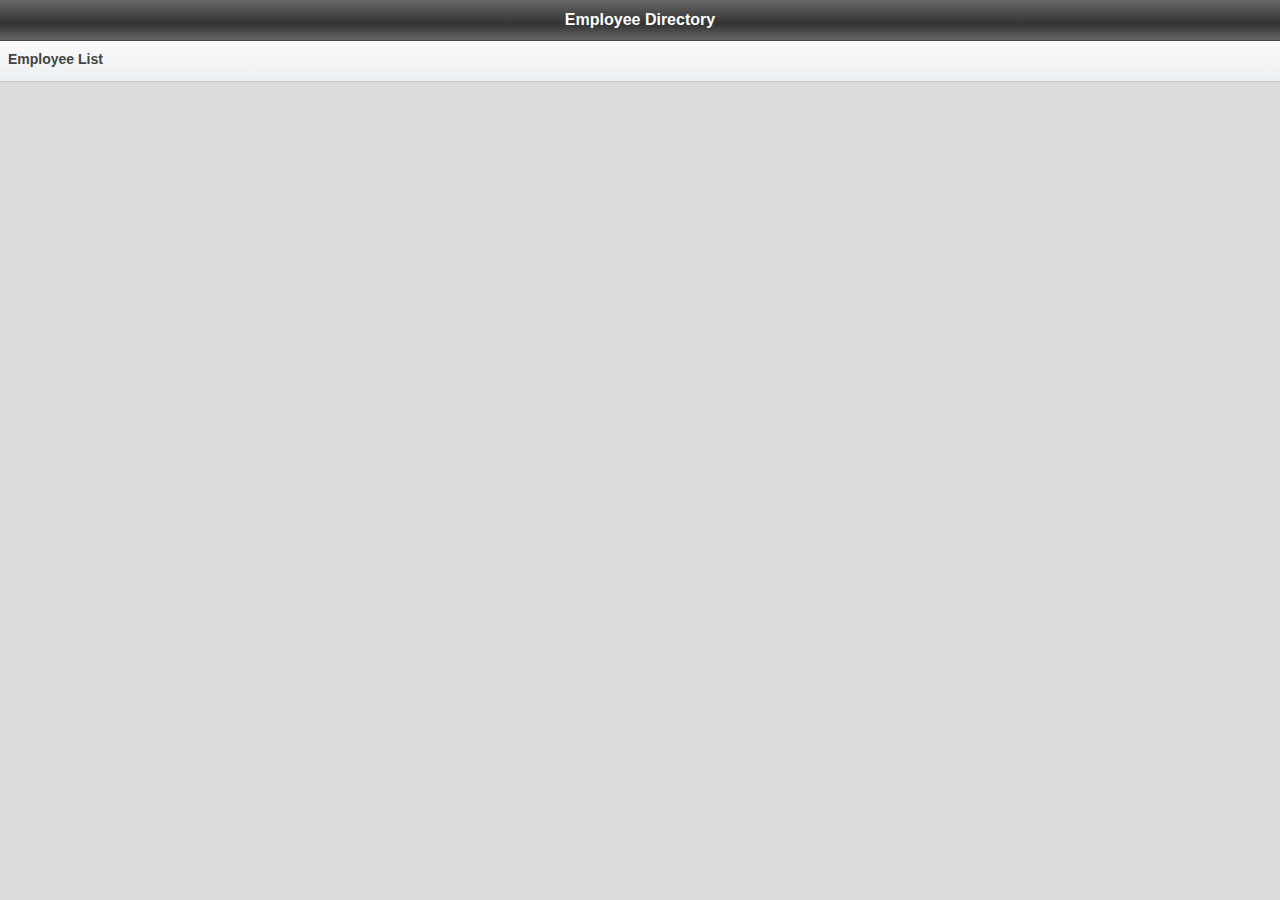
<file: EmployeeDirectory/assets/www/index.html>
<!DOCTYPE HTML>
<html>
    <head>
        <title>Employee Directory</title>
        <meta name="viewport" content="width=device-width,initial-scale=1"/>
        <link rel="stylesheet" href="css/styles.css" />
    </head>

    <body>
        
	<div id="header" class="header">
		<h1>Employee Directory</h1>
	</div>
	<div id="header2">
		<h2>Employee List</h2>
	</div>
	
	<div id="wrapper">
		<ul id="employeeList" class="icon-list"></ul>
	</div>

	<div id="busy"/>Loading...</div>

	<script src="js/phonegap.js"></script>
    <script src="js/jquery.js"></script>
    <script src="js/iscroll.js"></script>
    <script src="js/employeelist.js"></script>

	<script>
		onDeviceReady();
	</script>
    </body>

</html>
</file>
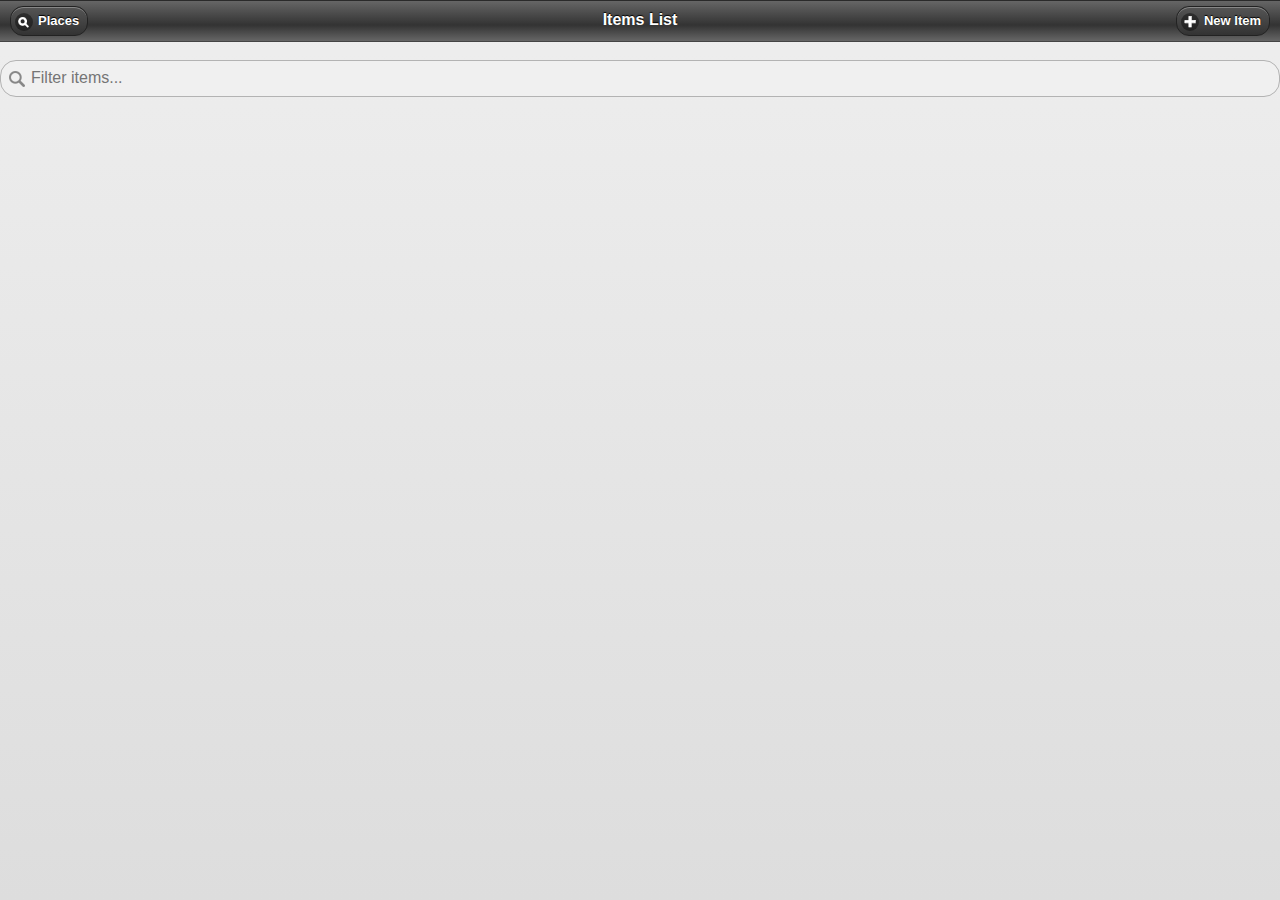
<file: StuffFinder/assets/www/index.html>
<!DOCTYPE HTML>
<html>
    <head>
        <title>Places Directory</title>
        <meta name="viewport" content="width=device-width,initial-scale=1"/>
        
        <link rel="stylesheet" href="libs/jquery.mobile.css" />
        <link rel="stylesheet" href="css/styles.css" />

        <script src="libs/phonegap.js"></script>
        <script src="libs/jquery.js"></script>
        <script src="libs/jquery.mobile.js"></script>
        <script src="libs/iscroll.js"></script>
       
        
    </head>

    <body>

    <div id="busy"/>Loading...</div>

     <!--Page  Items Overview-->
    <div data-role="page" id="items">
            <div data-role="header" id="header" class="header" data-position="fixed">
                <h1>Items List</h1>
                <a href="#places" data-icon="search">Places</a>
                <a href="#newitem" data-icon="plus">New Item</a>

            </div>

            <div id="wrapper" data-role="content">
                <ul data-role="listview" data-inset="true" data-filter="true" id="itemList" class="icon-list"></ul>    
            </div>
    </div>

    <script src="js/init.js"></script>
    <script src="js/itemoverview.js"></script>
    <script src="js/placeoverview.js"></script>


    <!-- Page New Item-->
        <div data-role="page" id="newitem" >
            <div data-role="header">
                <a data-rel="back" data-icon="back">Back</a>
                <h1>New Item</h1>
            </div>

            <div data-role="content">
                <div data-role="fieldcontain" >
                    <label for="name">Name:</label>
                    <input type="text" name="name" id="item-name" class="new_item" value="" />
                </div>
                <div data-role="fieldcontain" >
                    <label for="category">Category:</label>
                    <input type="text" name="category" id="item-category" class="new_item" value="" />
                </div>
                <div data-role="fieldcontain" >
                    <label for="description">Description:</label>
                    <textarea name="description" id="item-description" class="new_item" value=""></textarea>
                </div>
                <div data-role="fieldcontain" >
                <label for="place">Place:</label>
                <ul data-role="listview" name="place" id="item-place" class="new_item" data-inset="true" data-filter="true" value="">
                   
                </ul>
                </div>
                <fieldset class="ui-grid-a">
                    <div class="ui-block-a"><button type="submit" data-theme="c">Cancel</button></div>
                    <div class="ui-block-b"><button type="submit" data-theme="b" onclick="addElement()">Submit</button></div>     
                </fieldset>
                
            </div>
    </div>

    <!--Page Place Overview-->
    <div data-role="page" id="places">
            <div data-role="header" id="header" class="header" data-position="fixed">
                <h1>Places List</h1>
                <a href="#items" data-icon="grid">Items</a>
                <a href="#newplace" data-icon="plus">New Place</a>
            </div>

            <div id="wrapper" data-role="content">
                <ul data-role="listview" data-inset="true" data-filter="true" id="placeList" class="icon-list"></ul>
            </div>
    </div>
   

    
    
    <!--Page New Place -->
    <div data-role="page" id="newplace">
            <div data-role="header">
                <a data-rel="back" data-icon="back">Back</a>
                <h1>New Place</h1>
            </div>

            <div data-role="content">
                <div data-role="fieldcontain" >
                    <label for="name">Name:</label>
                    <input type="text" name="name" id="place-name" class="new_place" value="" />
                </div>
                <div data-role="fieldcontain" >
                    <label for="description">Description:</label>
                    <textarea name="description" id="place-description" class="new_place" value=""></textarea>
                </div>
                <fieldset class="ui-grid-a">
                    <div class="ui-block-a"><button type="submit" data-theme="c" data-rel="back">Cancel</button></div>
                    <div class="ui-block-b"><button type="submit" data-theme="b" onclick="addElement()">Submit</button></div>     
                </fieldset>
                
            </div>
    </div>

    <script>
        showElements();
    </script>

    <!-- Delete dialog -->
    <div data-role="page">
    <div data-role="popup" id="popupDialog" data-overlay-theme="a" data-theme="c" style="max-width:400px;" class="ui-corner-all ui-popup ui-body-c ui-overlay-shadow" aria-disabled="false" data-disabled="false" data-shadow="true" data-corners="true" data-transition="none" data-position-to="origin">
            <div data-role="header" data-theme="a" class="ui-corner-top ui-header ui-bar-a" role="banner">
                <h1 class="ui-title" role="heading" aria-level="1">Delete Page?</h1>
            </div>
            <div data-role="content" data-theme="d" class="ui-corner-bottom ui-content ui-body-d" role="main">
                <h3 class="ui-title">Are you sure you want to delete this page?</h3>
                <p>This action cannot be undone.</p>
                <a href="#" data-role="button" data-inline="true" data-rel="back" data-theme="c" data-corners="true" data-shadow="true" data-iconshadow="true" data-wrapperels="span" class="ui-btn ui-shadow ui-btn-corner-all ui-btn-inline ui-btn-up-c"><span class="ui-btn-inner ui-btn-corner-all"><span class="ui-btn-text">Cancel</span></span></a>    
                <a href="#" data-role="button" data-inline="true" data-rel="back" data-transition="flow" data-theme="b" data-corners="true" data-shadow="true" data-iconshadow="true" data-wrapperels="span" class="ui-btn ui-btn-up-b ui-shadow ui-btn-corner-all ui-btn-inline"><span class="ui-btn-inner ui-btn-corner-all"><span class="ui-btn-text">Delete</span></span></a>  
            </div>
    </div>
    </div>



    


    </body>

</html>
</file>
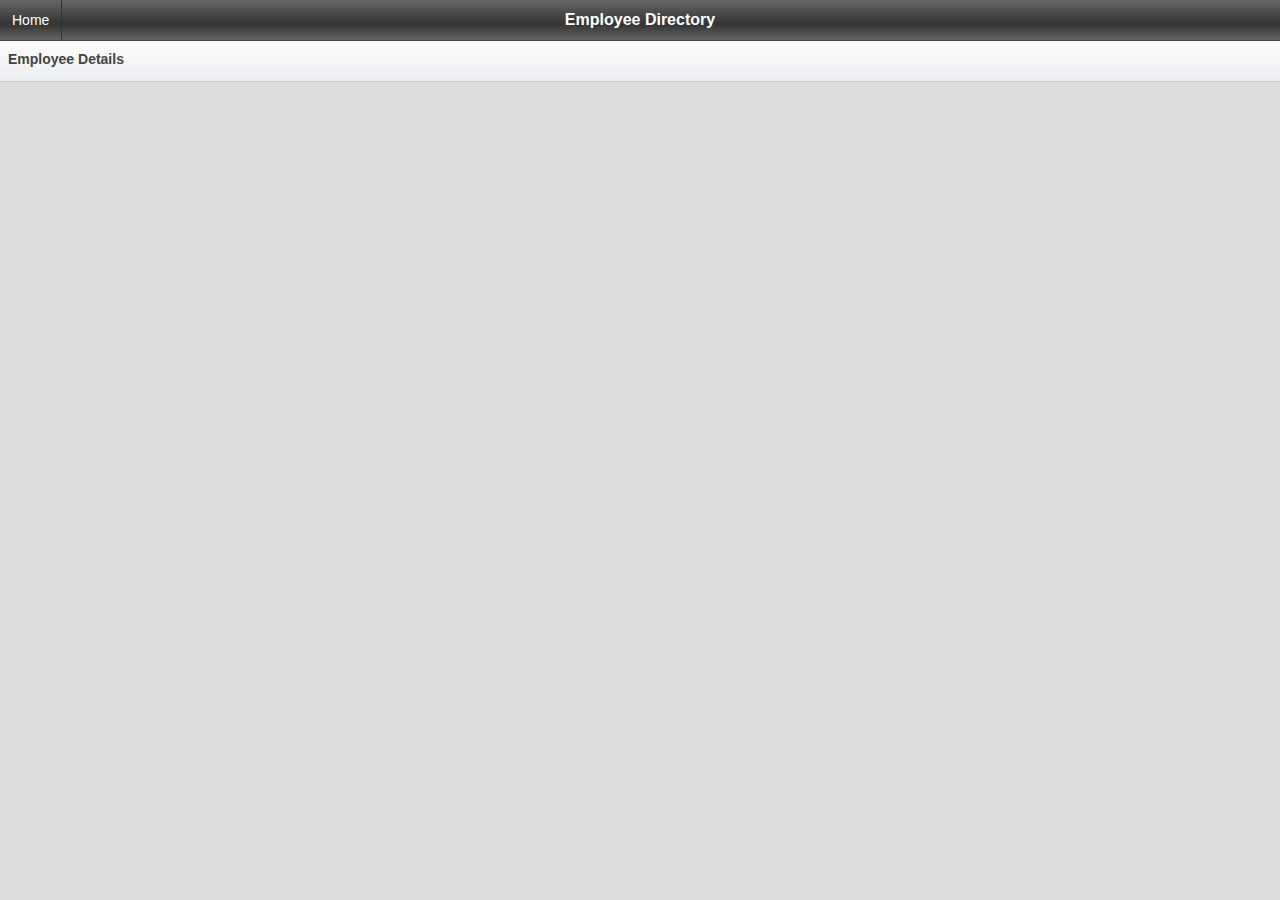
<file: EmployeeDirectory/assets/www/employeedetails.html>
<!DOCTYPE HTML>
<html>
    <head>
        <title>Employee Directory</title>
        <meta name="viewport" content="width=device-width,initial-scale=1"/>
        <link rel="stylesheet" href="css/styles.css" />
    </head>
    
    <body>
        
	<div id="header" class="header">
		<a href="index.html" class="nav">Home</a>
		<h1>Employee Directory</h1>
	</div>
	<div id="header2">
		<h2>Employee Details</h2>
	</div>
	
	<div id="wrapper">
	  	<div>
	  		<div id="employeeDetails">
 		  		<img id="employeePic"/>
	       		<h3 id="fullName"></h3>
	       		<p id="employeeTitle"></p>
	       		<p id="city"></p>
	  		</div> 
	    	<ul id="actionList"></ul>
	  	</div>
	</div>

	<div id="busy"/>Loading...</div>

	<script src="js/phonegap.js"></script>
	<script src="js/jquery.js"></script>
    <script src="js/iscroll.js"></script>
    <script src="js/employeedetails.js"></script>
	<script>
		onDeviceReady();
	</script>
    </body>

</html>
</file>
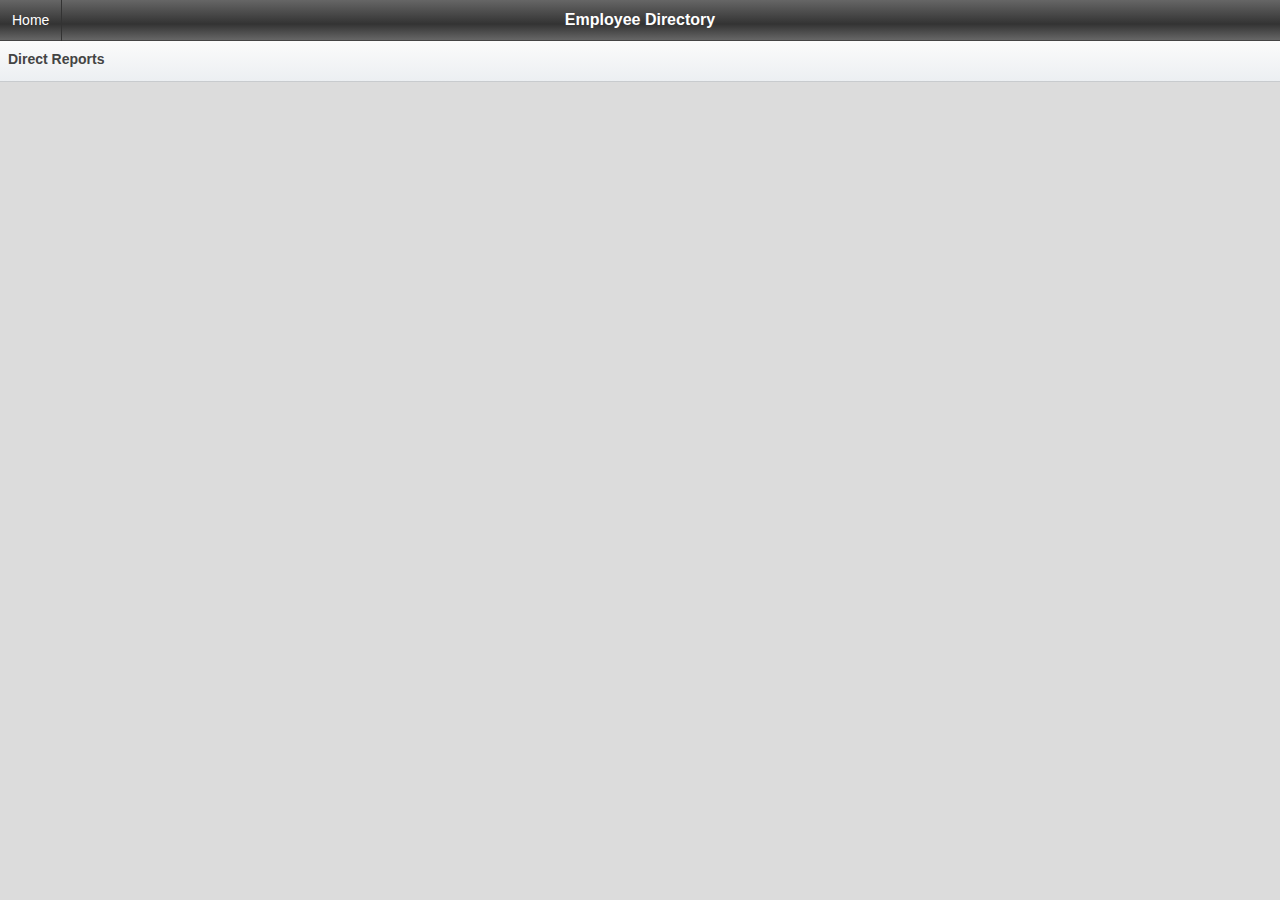
<file: EmployeeDirectory/assets/www/reportlist.html>
<!DOCTYPE HTML>
<html>
    <head>
        <title>Employee Directory</title>
        <meta name="viewport" content="width=device-width,initial-scale=1"/>
        <link rel="stylesheet" href="css/styles.css" />
    </head>
    
    <body>
        
	<div id="header" class="header">
		<a href="index.html" class="nav">Home</a>
		<h1>Employee Directory</h1>
	</div>
	<div id="header2">
		<h2>Direct Reports</h2>
	</div>
	
	
	<div id="wrapper">
		<ul id="reportList" class="icon-list"></ul>
	</div>

	<div id="busy"/>Loading...</div>

	<script src="js/phonegap.js"></script>
    <script src="js/jquery.js"></script>
    <script src="js/iscroll.js"></script>
    <script src="js/reportlist.js"></script>
<script>
		onDeviceReady();
	</script>
    </body>

</html>
</file>
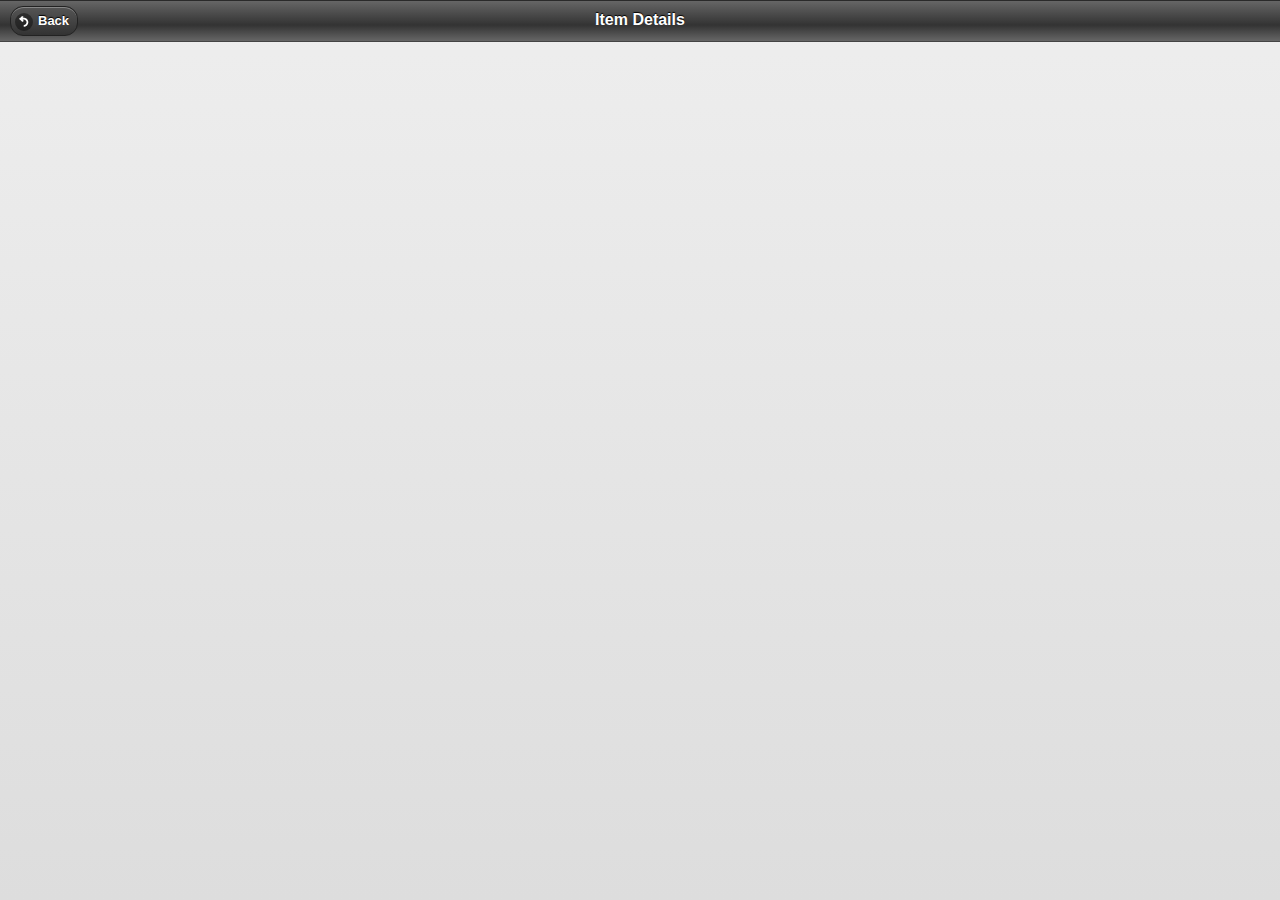
<file: StuffFinder/assets/www/itemdetails.html>
<!DOCTYPE HTML>
<html>
    <head>
        <title>Item Directory</title>
        <meta name="viewport" content="width=device-width,initial-scale=1"/>
        <link rel="stylesheet" href="libs/jquery.mobile.css" />
        <link rel="stylesheet" href="css/styles.css" />
         <script src="libs/phonegap.js"></script>
        <script src="libs/jquery.js"></script>
        <script src="libs/jquery.mobile.js"></script>
        <script src="libs/iscroll.js"></script>
    </head>
    
    <body>
        
    <div data-role="page">   
	 <div data-role="header" id="header" class="header" data-position="fixed">
		<h1>Item Details</h1>
		<a data-rel="back" data-icon="back">Back</a>
		
	</div>

	<div id="wrapper" data-role="content">
 		  		
			<div id="itemDetails">
 		  		<img id="itemPic"/>
	       		<h3 id="itemName"></h3>
	       		<p id="itemCategory"></p>
	       		<p id="itemDescription"></p>
	       		<p id="itemPlace"></p>
	       	</div>
	</div>
	</div>

	<div id="busy"/>Loading...</div>

	<script src="js/init.js"></script>
    <script src="js/itemoverview.js"></script>
	<script>
		showElement();
	</script>
    </body>

</html>
</file>
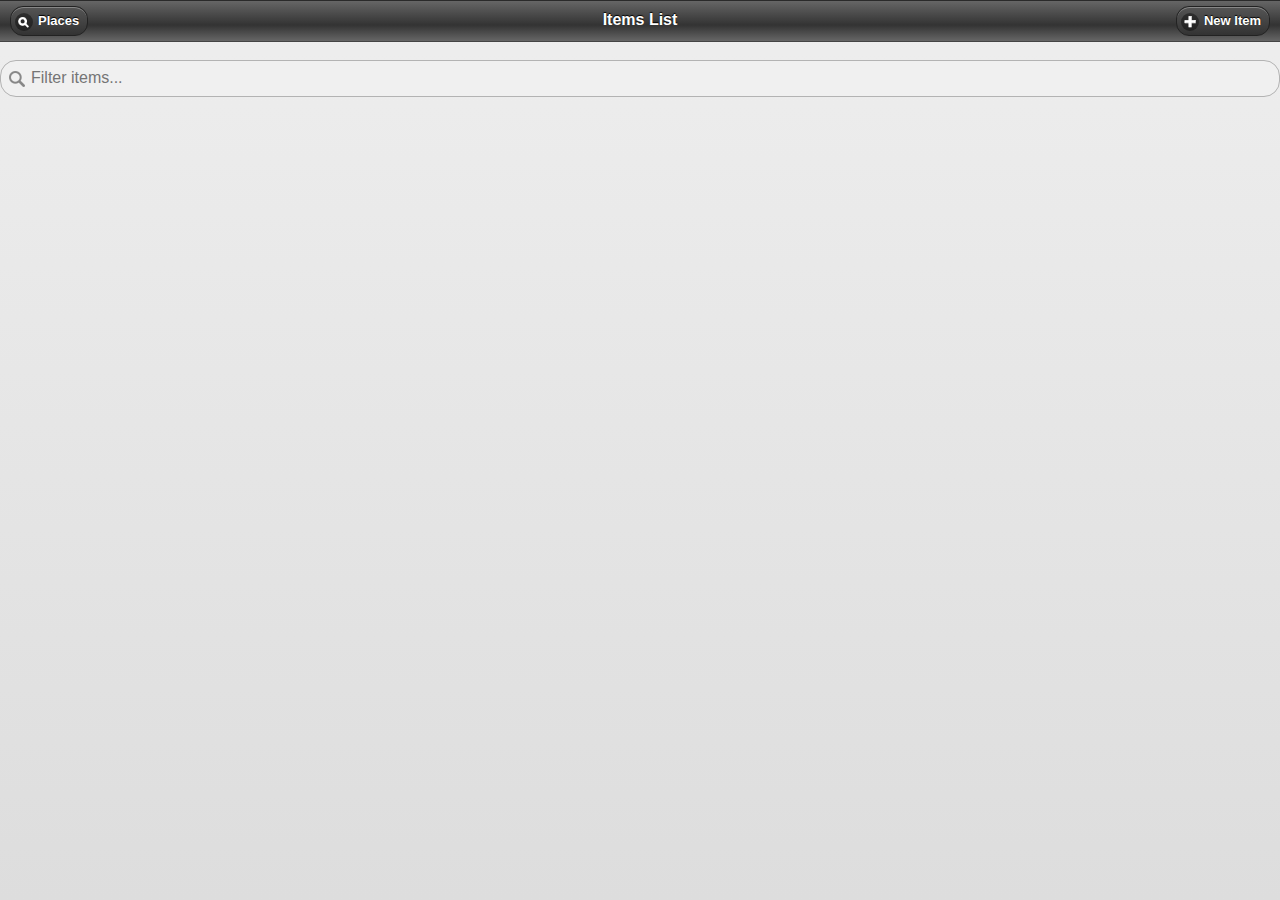
<file: StuffFinder/assets/www/items.html>
<!DOCTYPE HTML>
<html>
    <head>
        <title>Places Directory</title>
        <meta name="viewport" content="width=device-width,initial-scale=1"/>
        
        <link rel="stylesheet" href="libs/jquery.mobile.css" />
        <link rel="stylesheet" href="css/styles.css" />

        <script src="libs/phonegap.js"></script>
        <script src="libs/jquery.js"></script>
        <script src="libs/jquery.mobile.js"></script>
        <script src="libs/iscroll.js"></script>
       
        
    </head>

    <body>

    <div id="busy"/>Loading...</div>

     <!--Page  Items Overview-->
    <div data-role="page" id="items">
            <div data-role="header" id="header" class="header" data-position="fixed">
                <h1>Items List</h1>
                <a href="places.html" rel="external" data-icon="search">Places</a>
                <a href="#newitem" data-icon="plus">New Item</a>

            </div>

            <div id="wrapper" data-role="content">
                <ul data-role="listview" data-inset="true" data-filter="true" id="itemList" class="icon-list"></ul>    
            </div>
    </div>

    <script src="js/init.js"></script>
    <script src="js/itemoverview.js"></script>


    <!-- Page New Item-->
        <div data-role="page" id="newitem" >
            <div data-role="header">
                <a data-rel="back" data-icon="back">Back</a>
                <h1>New Item</h1>
            </div>

            <div data-role="content">
                <div data-role="fieldcontain" >
                    <label for="name">Name:</label>
                    <input type="text" name="name" id="item-name" class="new_item" value="" />
                </div>
                <div data-role="fieldcontain" >
                    <label for="category">Category:</label>
                    <input type="text" name="category" id="item-category" class="new_item" value="" />
                </div>
                <div data-role="fieldcontain" >
                    <label for="description">Description:</label>
                    <textarea name="description" id="item-description" class="new_item" value=""></textarea>
                </div>
                <div data-role="fieldcontain" >
                <label for="place">Place:</label>
                <ul data-role="listview" name="place" id="item-place" class="new_item" data-inset="true" data-filter="true" value="">
                   
                </ul>
                </div>
                <fieldset class="ui-grid-a">
                    <div class="ui-block-a"><button type="submit" data-theme="c">Cancel</button></div>
                    <div class="ui-block-b"><button type="submit" data-theme="b" onclick="addElement()">Submit</button></div>     
                </fieldset>
                
            </div>
    </div>

    <script>
        showElements();
    </script>

    <!-- Delete dialog -->
    <div data-role="page">
    <div data-role="popup" id="popupDialog" data-overlay-theme="a" data-theme="c" style="max-width:400px;" class="ui-corner-all ui-popup ui-body-c ui-overlay-shadow" aria-disabled="false" data-disabled="false" data-shadow="true" data-corners="true" data-transition="none" data-position-to="origin">
            <div data-role="header" data-theme="a" class="ui-corner-top ui-header ui-bar-a" role="banner">
                <h1 class="ui-title" role="heading" aria-level="1">Delete Page?</h1>
            </div>
            <div data-role="content" data-theme="d" class="ui-corner-bottom ui-content ui-body-d" role="main">
                <h3 class="ui-title">Are you sure you want to delete this page?</h3>
                <p>This action cannot be undone.</p>
                <a href="#" data-role="button" data-inline="true" data-rel="back" data-theme="c" data-corners="true" data-shadow="true" data-iconshadow="true" data-wrapperels="span" class="ui-btn ui-shadow ui-btn-corner-all ui-btn-inline ui-btn-up-c"><span class="ui-btn-inner ui-btn-corner-all"><span class="ui-btn-text">Cancel</span></span></a>    
                <a href="#" data-role="button" data-inline="true" data-rel="back" data-transition="flow" data-theme="b" data-corners="true" data-shadow="true" data-iconshadow="true" data-wrapperels="span" class="ui-btn ui-btn-up-b ui-shadow ui-btn-corner-all ui-btn-inline"><span class="ui-btn-inner ui-btn-corner-all"><span class="ui-btn-text">Delete</span></span></a>  
            </div>
    </div>
    </div>



    


    </body>

</html>
</file>
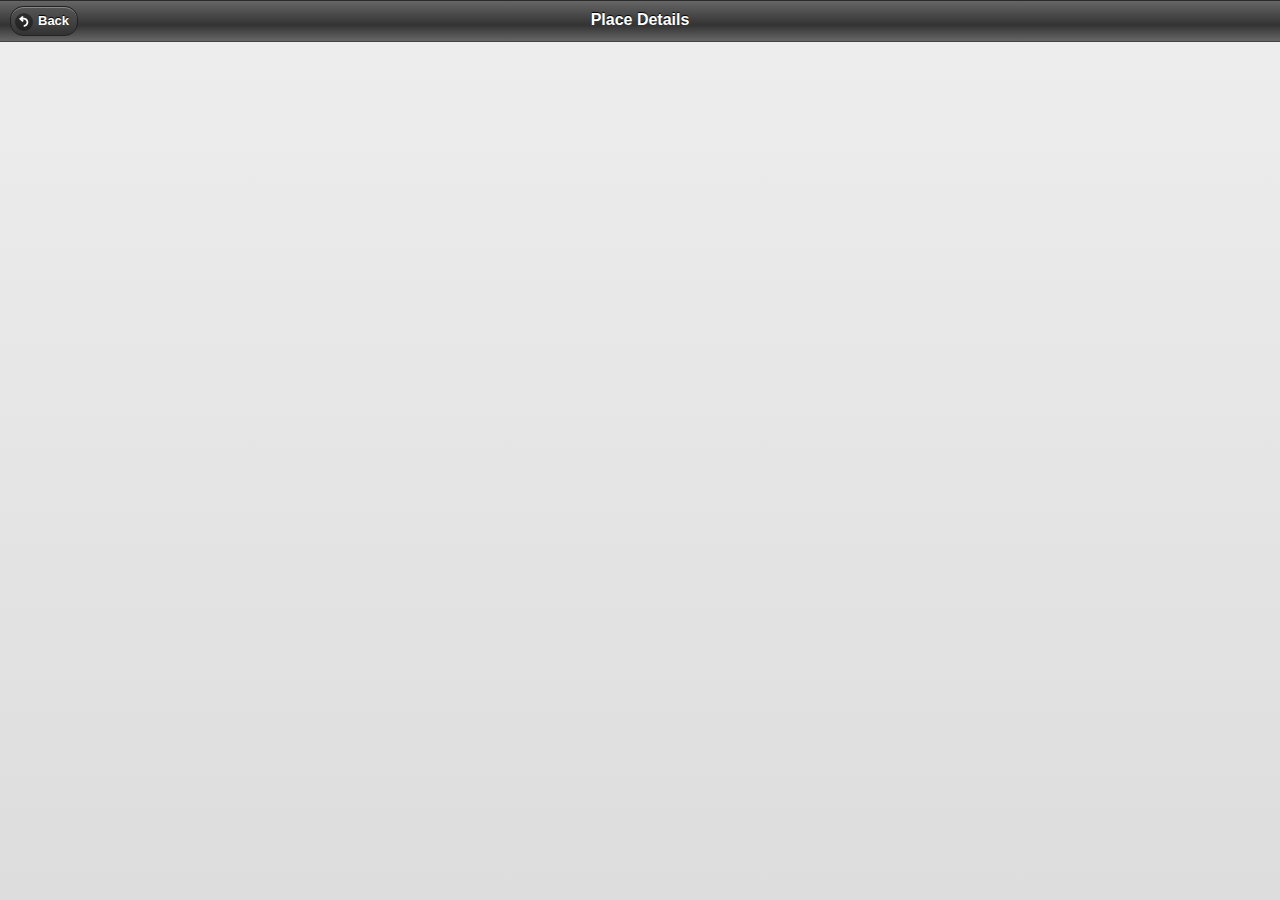
<file: StuffFinder/assets/www/placedetails.html>
<!DOCTYPE HTML>
<html>
    <head>
        <title>Place Directory</title>
        <meta name="viewport" content="width=device-width,initial-scale=1"/>
        
 		<link rel="stylesheet" href="libs/jquery.mobile.css" />
        <link rel="stylesheet" href="css/styles.css" />
         <script src="libs/phonegap.js"></script>
        <script src="libs/jquery.js"></script>
        <script src="libs/jquery.mobile.js"></script>
        <script src="libs/iscroll.js"></script>
    </head>
    
    <body>
    
    <div data-role="page">
	<div id="header" class="header" data-role="header">
		<a data-rel="back" data-icon="back">Back</a>
		<h1>Place Details</h1>
	</div>

	<div id="wrapper">
	  		<div id="placeDetails">
 		  		<img id="placePic"/>
	       		<h3 id="placeName"></h3>
	       		<p id="placeDescription"></p>
	  		</div> 
	</div>
	</div>
	<div id="busy"/>Loading...</div>

	<script src="js/init.js"></script>
    <script src="js/placeoverview.js"></script>
	<script>
		showElement();
	</script>
    </body>

</html>
</file>
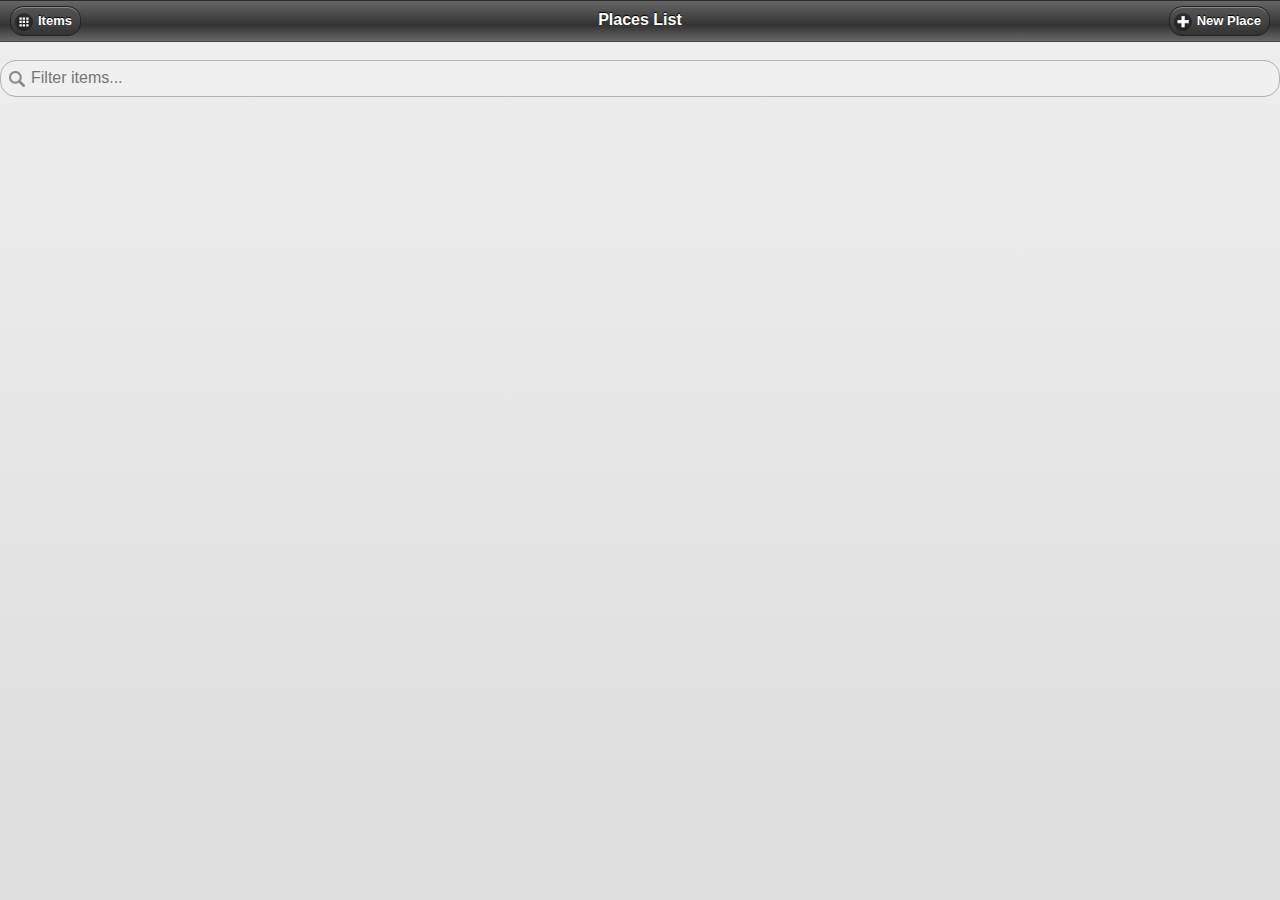
<file: StuffFinder/assets/www/places.html>
<!DOCTYPE HTML>
<html>
    <head>
        <title>Places Directory</title>
        <meta name="viewport" content="width=device-width,initial-scale=1"/>
        
        <link rel="stylesheet" href="libs/jquery.mobile.css" />
        <link rel="stylesheet" href="css/styles.css" />

        <script src="libs/phonegap.js"></script>
        <script src="libs/jquery.js"></script>
        <script src="libs/jquery.mobile.js"></script>
        <script src="libs/iscroll.js"></script>
       
        
    </head>

    <body>

    <div id="busy"/>Loading...</div>



    <script src="js/init.js"></script>
    <script src="js/placeoverview.js"></script>


    

    <!--Page Place Overview-->
    <div data-role="page" id="places">
            <div data-role="header" id="header" class="header" data-position="fixed">
                <h1>Places List</h1>
                <a href="items.html" rel="external" data-icon="grid">Items</a>
                <a href="#newplace" data-icon="plus">New Place</a>
            </div>

            <div id="wrapper" data-role="content">
                <ul data-role="listview" data-inset="true" data-filter="true" id="placeList" class="icon-list"></ul>
            </div>
    </div>
   

    
    
    <!--Page New Place -->
    <div data-role="page" id="newplace">
            <div data-role="header">
                <a data-rel="back" data-icon="back">Back</a>
                <h1>New Place</h1>
            </div>

            <div data-role="content">
                <div data-role="fieldcontain" >
                    <label for="name">Name:</label>
                    <input type="text" name="name" id="place-name" class="new_place" value="" />
                </div>
                <div data-role="fieldcontain" >
                    <label for="description">Description:</label>
                    <textarea name="description" id="place-description" class="new_place" value=""></textarea>
                </div>
                <fieldset class="ui-grid-a">
                    <div class="ui-block-a"><button type="submit" data-theme="c" data-rel="back">Cancel</button></div>
                    <div class="ui-block-b"><button type="submit" data-theme="b" onclick="addElement()">Submit</button></div>     
                </fieldset>
                
            </div>
    </div>


    <script>
        showElements();
    </script>

    <!-- Delete dialog -->
    <div data-role="page">
    <div data-role="popup" id="popupDialog" data-overlay-theme="a" data-theme="c" style="max-width:400px;" class="ui-corner-all ui-popup ui-body-c ui-overlay-shadow" aria-disabled="false" data-disabled="false" data-shadow="true" data-corners="true" data-transition="none" data-position-to="origin">
            <div data-role="header" data-theme="a" class="ui-corner-top ui-header ui-bar-a" role="banner">
                <h1 class="ui-title" role="heading" aria-level="1">Delete Page?</h1>
            </div>
            <div data-role="content" data-theme="d" class="ui-corner-bottom ui-content ui-body-d" role="main">
                <h3 class="ui-title">Are you sure you want to delete this page?</h3>
                <p>This action cannot be undone.</p>
                <a href="#" data-role="button" data-inline="true" data-rel="back" data-theme="c" data-corners="true" data-shadow="true" data-iconshadow="true" data-wrapperels="span" class="ui-btn ui-shadow ui-btn-corner-all ui-btn-inline ui-btn-up-c"><span class="ui-btn-inner ui-btn-corner-all"><span class="ui-btn-text">Cancel</span></span></a>    
                <a href="#" data-role="button" data-inline="true" data-rel="back" data-transition="flow" data-theme="b" data-corners="true" data-shadow="true" data-iconshadow="true" data-wrapperels="span" class="ui-btn ui-btn-up-b ui-shadow ui-btn-corner-all ui-btn-inline"><span class="ui-btn-inner ui-btn-corner-all"><span class="ui-btn-text">Delete</span></span></a>  
            </div>
    </div>
    </div>



    


    </body>

</html>
</file>
<file: EmployeeDirectory/assets/www/css/styles.css>
*
{
font-family:sans-serif;	
font-size: 14px;
color: #444444;
-webkit-tap-highlight-color: rgba(0, 0, 0, 0);
}

body, 
html,
ul
{
	padding: 0px;
	margin: 0px;
}

body {

	width: : 100%;
	background: #DCDCDC;
}

h3 {
	font-size: 16px;
}

ul {
	clear: both;
	list-style-type: none;
	background: #FFFFFF;
}

li {
	clear: both;
	padding-top: 4px;
	padding-bottom: 0px;
	padding-left: 4px;
	padding-right: 0px;
	margin-left: 0px;
	border-bottom:solid 1px #CCCCCC;
	display:block;
}

li .list-icon {
	float: left;
	margin-right: 12px;
	height: 75px; /* TODO: use 100x100 pics instead of scaling */ 
 }


.icon-list li {
	height: 80px;
}

.icon-list .line1 {
	padding-top: 14px;
}

li a { 
	text-decoration:none;
	display: block;
	margin:0px;
}


li .line1 {
	font-size: 16px;
	margin-top:0px;
	margin-bottom:0px;
	padding-top:10px;
	padding-bottom:0px;
	padding-left: 10px;
	font-weight: bold;
}

li .line2 {
	margin-top:4px;
	margin-bottom:0px;
	padding-left: 10px;
	padding-bottom: 10px;
	color: #666666;
}

li .bubble {
	clear:both;
	position: absolute;
	right: 12px;
    background-color: #ECEFF2;
    -moz-border-radius: 10px;
    -webkit-border-radius: 10px;
    -khtml-border-radius: 10px;
    border-radius: 10px;
	font-size:14px;
	padding-top: 4px;
	padding-bottom: 4px;
	padding-left: 8px;
	padding-right: 8px;
	margin: 0px;
	margin-top: -50px;
	text-align: center;
}

li .action-icon {
	position: absolute;
	right: 12px;
	margin-top: -50px;
}

.header {
	position:  absolute;
 	text-align: center;
 	background: #666666; /* for non-css3 browsers */
	background: -webkit-gradient(linear, left top, left bottom, from(#666666), to(#666666), color-stop(.6,#333));
	color: #FFFFFF;
	top: 0px; 
	height: 40px;
	width: 100%;
	border-bottom: solid 1px #444444;
}

.header > h1 {
	font-size: 16px;
	font-weight: bold;
	color: #FFFFFF;
}

.header > .nav {
	position: absolute;
	left: 12px;
	height:100%;
	padding-top: 12px;
	padding-right: 12px;
	border-right: solid 1px #333333;
}

.header a { 
	text-decoration:none;
	color: #FFFFFF;
}

#header2 {
	position: absolute;
	padding-top: 10px;
	padding-left: 8px;
	background: #ECEFF2; /* for non-css3 browsers */
	background: -webkit-gradient(linear, left top, left bottom, color-stop(0%,#FBFBFB), color-stop(100%,#ECEFF2));
	color: #000000;
	font-weight: bold;
	top: 41px; 
	height: 30px;
	left: 0px;
	right: 0px;
	border-bottom: solid 1px #C8CBCE;
	z-index:1;
}

#header2 > h2 {
	font-size: 14px;
	padding:0px;
	margin:0px;
}

#wrapper {
	position: absolute; 
	top: 82px; 
	bottom: 0px;
	width: 100%;
	overflow: auto;
} 

#busy {
	display:none;
	position: absolute;
	top: 50%;
 	left: 50%;
	margin-left: -65px;
	margin-top: -31px;
	color: #FFFFFF;
	font-size: 24px;	
	z-index:6;
	background-color: #000000;
	opacity:0.5;
 	width:100px;
	height:32px;
	padding: 30px;
	-moz-border-radius: 10px;
    -webkit-border-radius: 10px;
    -khtml-border-radius: 10px;
    border-radius: 10px;
	
}

#employeeDetails {
	padding: 8px;
	padding-bottom: 0px;
}

#employeeDetails img {
	float: left;
	margin-right: 8px;
    height: 100px;
    vertical-align: top;
}
</file>
<file: StuffFinder/assets/www/css/styles.css>
body, 
html,
ul
{
	padding: 0px;
	margin: 0px;
}

body {

	width: : 100%;
	background: #DCDCDC;
}

h3 {
	font-size: 16px;
}

ul {
	clear: both;
	list-style-type: none;
	background: #FFFFFF;
}

li {
	clear: both;
	padding-top: 4px;
	padding-bottom: 0px;
	padding-left: 4px;
	padding-right: 0px;
	margin-left: 0px;
	border-bottom:solid 1px #CCCCCC;
	display:block;
}

li .list-icon {
	float: left;
	margin-right: 12px;
	width: 75px;
	height: 75px; /* TODO: use 100x100 pics instead of scaling */ 
 }


.icon-list li {
	height: 80px;
}

.icon-list .line1 {
	padding-top: 14px;
}

li a { 
	text-decoration:none;
	display: block;
	margin:0px;
}


li .line1 {
	font-size: 16px;
	margin-top:0px;
	margin-bottom:0px;
	padding-top:10px;
	padding-bottom:0px;
	padding-left: 10px;
	font-weight: bold;
}

li .line2 {
	margin-top:4px;
	margin-bottom:0px;
	padding-left: 10px;
	padding-bottom: 10px;
	color: #666666;
}

li .bubble {
	clear:both;
	position: absolute;
	right: 12px;
    background-color: #ECEFF2;
    -moz-border-radius: 10px;
    -webkit-border-radius: 10px;
    -khtml-border-radius: 10px;
    border-radius: 10px;
	font-size:14px;
	padding-top: 4px;
	padding-bottom: 4px;
	padding-left: 8px;
	padding-right: 8px;
	margin: 0px;
	margin-top: -50px;
	text-align: center;
}

li .action-icon {
	position: absolute;
	right: 12px;
	margin-top: -50px;
}

.header {
	position:  absolute;
 	text-align: center;
 	background: #666666; /* for non-css3 browsers */
	background: -webkit-gradient(linear, left top, left bottom, from(#666666), to(#666666), color-stop(.6,#333));
	color: #FFFFFF;
	top: 0px; 
	height: 40px;
	width: 100%;
	border-bottom: solid 1px #444444;
}

.header > h1 {
	font-size: 16px;
	font-weight: bold;
	color: #FFFFFF;
}

.header > .nav {
	position: absolute;
	left: 12px;
	height:100%;
	padding-top: 12px;
	padding-right: 12px;
	border-right: solid 1px #333333;
}

.header a { 
	text-decoration:none;
	color: #FFFFFF;
}

#header2 {
	position: absolute;
	padding-top: 10px;
	padding-left: 8px;
	background: #ECEFF2; /* for non-css3 browsers */
	background: -webkit-gradient(linear, left top, left bottom, color-stop(0%,#FBFBFB), color-stop(100%,#ECEFF2));
	color: #000000;
	font-weight: bold;
	top: 41px; 
	height: 30px;
	left: 0px;
	right: 0px;
	border-bottom: solid 1px #C8CBCE;
	z-index:1;
}

#dashboard-list div,
#dialog p {
    text-align: center;
}

#header2 > h2 {
	font-size: 14px;
	padding:0px;
	margin:0px;
}

#wrapper {
	position: absolute; 
	top: 40px;
	padding-left: 0px;
	bottom: 0px;
	width: 100%;
	overflow: auto;
} 

.detailsPic{
	width: 150px;
	height: 150px;
}

#busy {
	display:none;
	position: absolute;
	top: 50%;
 	left: 50%;
	margin-left: -65px;
	margin-top: -31px;
	color: #FFFFFF;
	font-size: 24px;	
	z-index:6;
	background-color: #000000;
	opacity:0.5;
 	width:100px;
	height:32px;
	padding: 30px;
	-moz-border-radius: 10px;
    -webkit-border-radius: 10px;
    -khtml-border-radius: 10px;
    border-radius: 10px;
	
}

#itemDetails {
	padding: 8px;
	padding-bottom: 0px;
}

#itemDetails img {
	float: left;
	margin-right: 8px;
    height: 100px;
    vertical-align: top;
}

.ui-input-text{
	width :100% !important;
}

.ui-listview-filter{
	padding-top: 15px;
}
</file>
